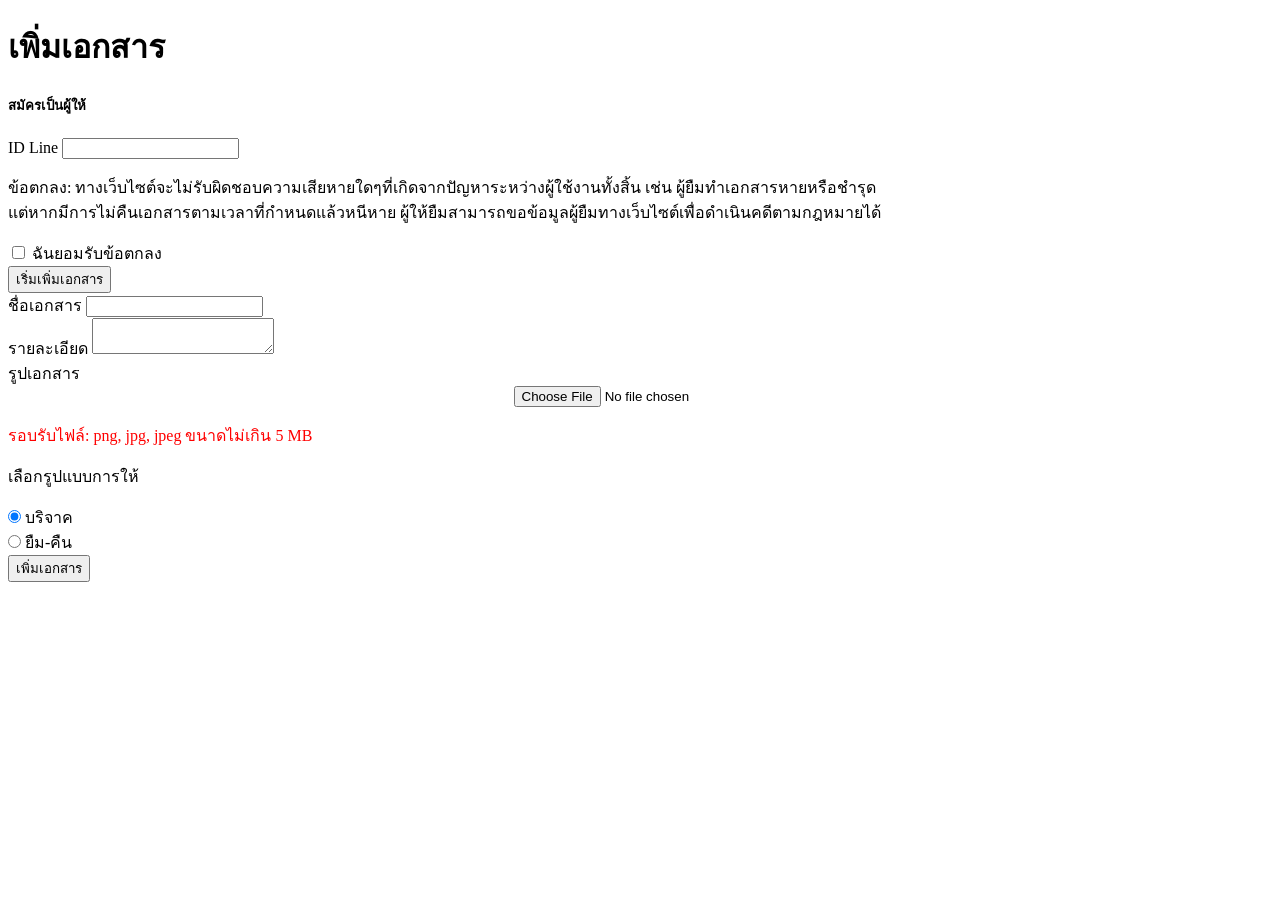
<file: src/main/resources/templates/book-add.html>
<!DOCTYPE html>
<html lang="en" xmlns:th="https://www.thymeleaf.org" xmlns:sec="https://www.thymeleaf.org/thymeleaf-extras-springsecurity5">
<head>
    <meta charset="UTF-8">
    <meta name="viewport" content="width=device-width, initial-scale=1.0">
    <title>DocShare</title>
    <link th:rel="stylesheet" th:href="@{/css/bootstrap.min.css}">
    <script th:src="@{/js/bootstrap.min.js}"></script>
    <link th:rel="stylesheet" th:href="@{/customs/card.css}">
    <style>
        .hidden {
            display: none;
        }
    </style>

</head>
<body>
<div class="sticky-top" th:insert="~{fragments/header :: header}"></div>
<div class="container">
    <h1 class="display-5">เพิ่มเอกสาร</h1>
    <div sec:authorize="(hasAuthority('BORROWER'))">
        <h5>สมัครเป็นผู้ให้</h5>
        <form th:action="@{/lender/register}" method="POST">
            <div class="mb-3">
                <label for="lineId">ID Line</label>
                <input id="lineId" type="text" class="form-control" name="lineId" maxlength="50" required>
                <p>ข้อตกลง: ทางเว็บไซต์จะไม่รับผิดชอบความเสียหายใดๆที่เกิดจากปัญหาระหว่างผู้ใช้งานทั้งสิ้น เช่น ผู้ยืมทำเอกสารหายหรือชำรุด<br>
                    แต่หากมีการไม่คืนเอกสารตามเวลาที่กำหนดแล้วหนีหาย ผู้ให้ยืมสามารถขอข้อมูลผู้ยืมทางเว็บไซต์เพื่อดำเนินคดีตามกฎหมายได้ </p>
            </div>
            <div class="mb-3">
                <input type="checkbox" class="form-check-input" id="privacyPolicyCheck" required>
                <label class="form-check-label" for="privacyPolicyCheck">
                    ฉันยอมรับข้อตกลง
                </label>
            </div>
            <button id="register-button" type="submit" class="btn btn-primary">เริ่มเพิ่มเอกสาร</button>
        </form>
    </div>
    <div sec:authorize="hasAnyAuthority('ADMIN', 'LENDER')">
        <form th:action="@{/books/add}" method="POST" enctype="multipart/form-data">

            <div class="mb-3">
                <label for="bookName">ชื่อเอกสาร</label>
                <input id="bookName" type="input" class="form-control" name="bookName" maxlength="50" required>
            </div>

            <div class="mb-3">
                <label for="bookDes">รายละเอียด</label>
                <textarea id="bookDes" class="form-control" name="bookDes" minlength="40" maxlength="200" required></textarea>
            </div>

            <div class="mb-3">
                <label for="bookImagePath">รูปเอกสาร</label>
                <div style="display: flex; justify-content: center;">
                    <input id="bookImagePath" type="file" class="form-control" name="bookImagePath" accept="image/*"  required>
                </div>
                <p style="color: red">รอบรับไฟล์: png, jpg, jpeg ขนาดไม่เกิน 5 MB</p>
            </div>

            <p>เลือกรูปแบบการให้</p>
            <input type="radio" id="option1" name="giveType" value="DONATION" onclick="showText('option1'),document.getElementById('bookDueDate').value = ''"
                   style="margin:0;" checked>
            <label for="option1">บริจาค</label><br>
            <input type="radio" id="option2" name="giveType" value="LENDING" onclick="showText('option2')"
                   style="margin:0;">
            <label for="option2">ยืม-คืน</label><br>

            <div id="text1" class="hidden">
            </div>

            <div id="text2" class="hidden">
                <label for="bookDueDate">วันที่ต้องการคืน:</label><br>
                <input type="date" id="bookDueDate" name="bookDueDate"><br>
            </div>

            <script>
                function showText(bookStatus) {
                    var text1 = document.getElementById("text1");
                    var text2 = document.getElementById("text2");

                    if (bookStatus === "option1") {
                        text1.style.display = "block";
                        text2.style.display = "none";
                    } else if (bookStatus === "option2") {
                        text1.style.display = "none";
                        text2.style.display = "block";
                    }

                    var today = new Date();
                    var bookDueDateInput = document.getElementById("bookDueDate");
                    bookDueDateInput.min = today.toISOString().split('T')[0];
                }
            </script>
            <div>
                <button id="submit-button" type="submit" class="btn btn-primary">เพิ่มเอกสาร</button>
            </div>
        </form>
    </div>
</div>
</body>
</html>
</file>
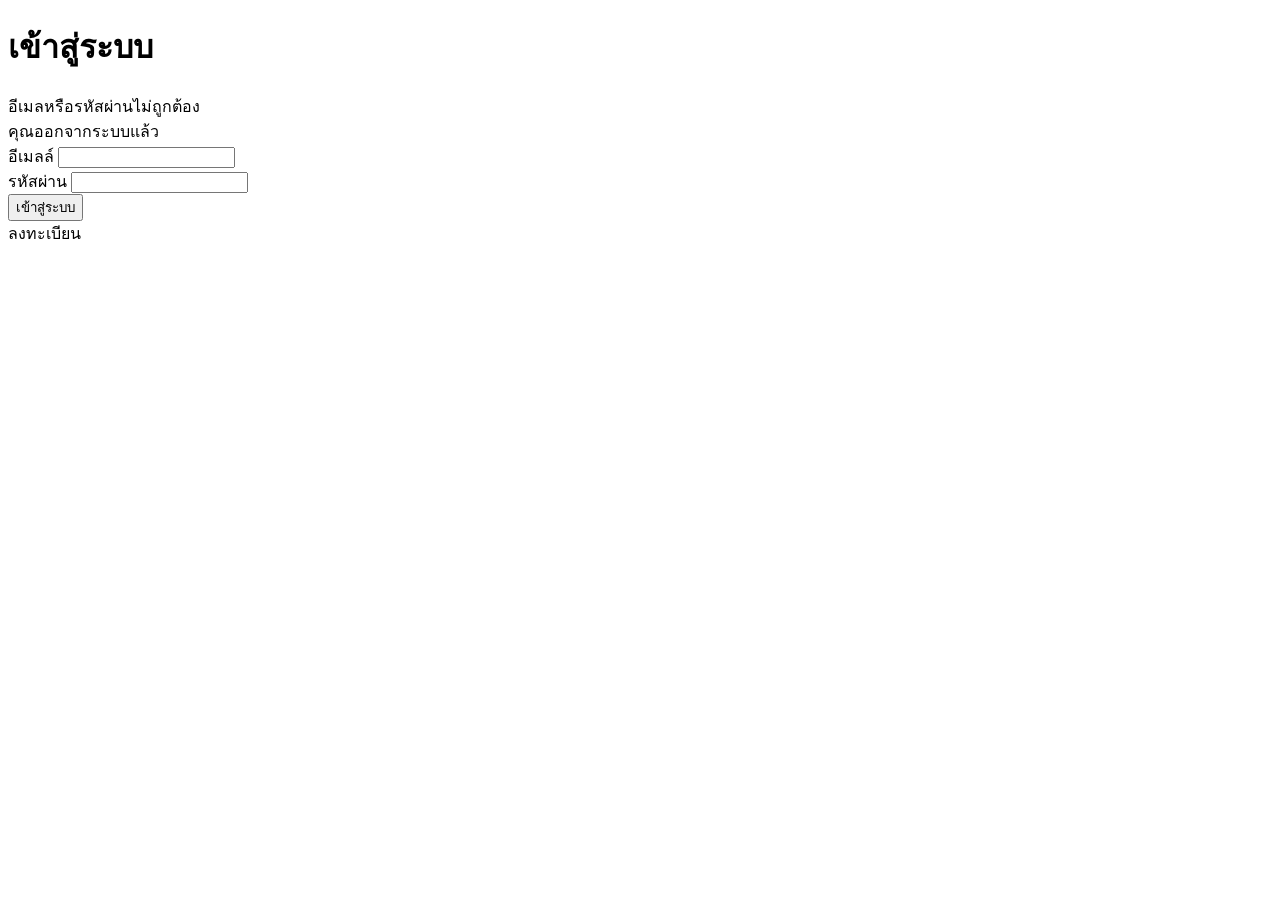
<file: src/main/resources/templates/login.html>
<!DOCTYPE html>
<html lang="en" xmlns:th="https://www.thymeleaf.org">
<head>
    <meta charset="UTF-8">
    <meta name="viewport" content="width=device-width, initial-scale=1.0">
    <title>DocShare</title>
    <link th:rel="stylesheet" th:href="@{/css/bootstrap.min.css}">
    <script th:src="@{/js/bootstrap.min.js}"></script>
</head>
<body>

<div class="container">
    <h1 class="display-5">เข้าสู่ระบบ</h1>

    <form th:action="@{/login}" method="POST">
        <div id="error-msg" th:if="${param.error}" class="alert alert-danger">
            อีเมลหรือรหัสผ่านไม่ถูกต้อง
        </div>
        <div id="logout-msg" th:if="${param.logout}" class="alert alert-success">
            คุณออกจากระบบแล้ว
        </div>

        <div class="mb-3">
            <label for="inputEmail">อีเมลล์</label>
            <input type="text" name="email" id="inputEmail"
                   class="form-control" required>
        </div>
        <div class="mb-3">
            <label for="inputPassword">รหัสผ่าน</label>
            <input type="password" name="password" id="inputPassword"
                   class="form-control" required>
        </div>
        <div class="row">
            <div class="col">
                <button id="submit-button" type="submit" class="btn btn-primary">เข้าสู่ระบบ</button>
            </div>

            <div class="col">
                <a th:href="@{/signup}" class="float-end">ลงทะเบียน</a>
            </div>
        </div>

    </form>
</div>
</body>
</html>
</file>
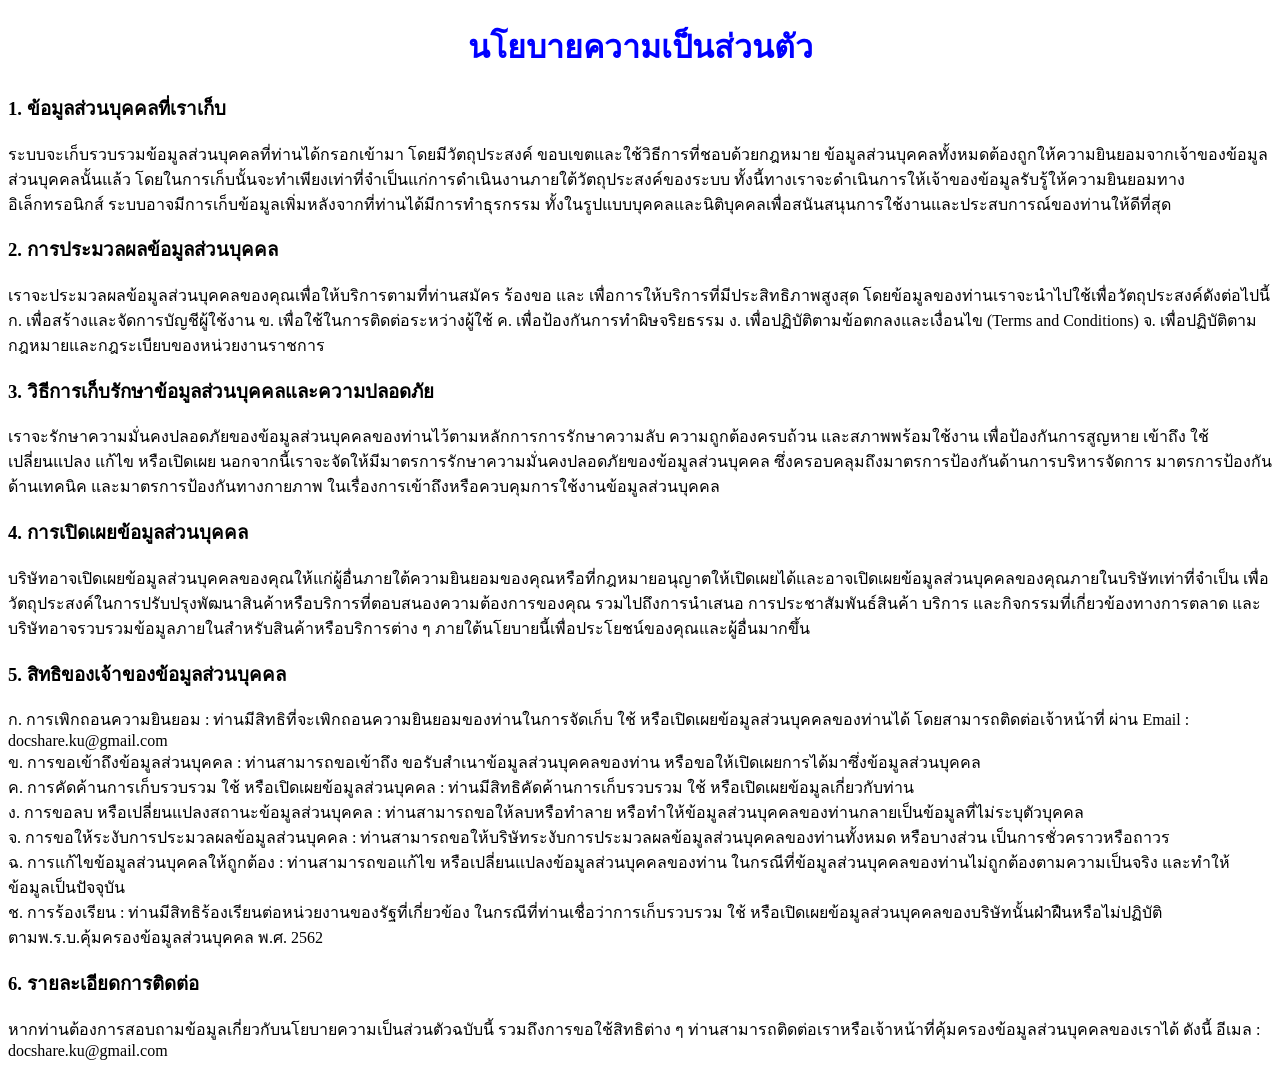
<file: src/main/resources/templates/policy.html>
<!DOCTYPE html>
<html lang="en" xmlns:th="https://www.thymeleaf.org">
<head>
    <meta charset="UTF-8">
    <meta name="viewport" content="width=device-width, initial-scale=1.0">
    <title>DocShare</title>
    <link th:rel="stylesheet" th:href="@{/css/bootstrap.min.css}">
    <script th:src="@{/js/bootstrap.min.js}"></script>
    <style>
        h1 {text-align: center;}
    </style>
</head>
<body>
<div class="w-auto container">
    <h1 style="color:blue;">นโยบายความเป็นส่วนตัว</h1>
    <h3>1. ข้อมูลส่วนบุคคลที่เราเก็บ</h3>
    <p>ระบบจะเก็บรวบรวมข้อมูลส่วนบุคคลที่ท่านได้กรอกเข้ามา โดยมีวัตถุประสงค์ ขอบเขตและใช้วิธีการที่ชอบด้วยกฎหมาย ข้อมูลส่วนบุคคลทั้งหมดต้องถูกให้ความยินยอมจากเจ้าของข้อมูลส่วนบุคคลนั้นแล้ว โดยในการเก็บนั้นจะทำเพียงเท่าที่จำเป็นแก่การดำเนินงานภายใต้วัตถุประสงค์ของระบบ ทั้งนี้ทางเราจะดำเนินการให้เจ้าของข้อมูลรับรู้ให้ความยินยอมทางอิเล็กทรอนิกส์
        ระบบอาจมีการเก็บข้อมูลเพิ่มหลังจากที่ท่านได้มีการทำธุรกรรม ทั้งในรูปแบบบุคคลและนิติบุคคลเพื่อสนันสนุนการใช้งานและประสบการณ์ของท่านให้ดีที่สุด</p>

    <h3>2. การประมวลผลข้อมูลส่วนบุคคล</h3>
    <p>เราจะประมวลผลข้อมูลส่วนบุคคลของคุณเพื่อให้บริการตามที่ท่านสมัคร ร้องขอ และ เพื่อการให้บริการที่มีประสิทธิภาพสูงสุด โดยข้อมูลของท่านเราจะนำไปใช้เพื่อวัตถุประสงค์ดังต่อไปนี้
        ก. เพื่อสร้างและจัดการบัญชีผู้ใช้งาน
        ข. เพื่อใช้ในการติดต่อระหว่างผู้ใช้
        ค. เพื่อป้องกันการทำผิษจริยธรรม
        ง. เพื่อปฏิบัติตามข้อตกลงและเงื่อนไข (Terms and Conditions)
        จ. เพื่อปฏิบัติตามกฎหมายและกฎระเบียบของหน่วยงานราชการ</p>

    <h3>3. วิธีการเก็บรักษาข้อมูลส่วนบุคคลและความปลอดภัย</h3>
    <p>เราจะรักษาความมั่นคงปลอดภัยของข้อมูลส่วนบุคคลของท่านไว้ตามหลักการการรักษาความลับ ความถูกต้องครบถ้วน และสภาพพร้อมใช้งาน เพื่อป้องกันการสูญหาย เข้าถึง ใช้ เปลี่ยนแปลง แก้ไข หรือเปิดเผย นอกจากนี้เราจะจัดให้มีมาตรการรักษาความมั่นคงปลอดภัยของข้อมูลส่วนบุคคล ซึ่งครอบคลุมถึงมาตรการป้องกันด้านการบริหารจัดการ มาตรการป้องกันด้านเทคนิค และมาตรการป้องกันทางกายภาพ ในเรื่องการเข้าถึงหรือควบคุมการใช้งานข้อมูลส่วนบุคคล</p>

    <h3>4. การเปิดเผยข้อมูลส่วนบุคคล</h3>
    <p>บริษัทอาจเปิดเผยข้อมูลส่วนบุคคลของคุณให้แก่ผู้อื่นภายใต้ความยินยอมของคุณหรือที่กฎหมายอนุญาตให้เปิดเผยได้และอาจเปิดเผยข้อมูลส่วนบุคคลของคุณภายในบริษัทเท่าที่จำเป็น เพื่อวัตถุประสงค์ในการปรับปรุงพัฒนาสินค้าหรือบริการที่ตอบสนองความต้องการของคุณ รวมไปถึงการนำเสนอ การประชาสัมพันธ์สินค้า บริการ และกิจกรรมที่เกี่ยวข้องทางการตลาด และบริษัทอาจรวบรวมข้อมูลภายในสำหรับสินค้าหรือบริการต่าง ๆ ภายใต้นโยบายนี้เพื่อประโยชน์ของคุณและผู้อื่นมากขึ้น</p>

    <h3>5. สิทธิของเจ้าของข้อมูลส่วนบุคคล</h3>
    <p>ก. การเพิกถอนความยินยอม : ท่านมีสิทธิที่จะเพิกถอนความยินยอมของท่านในการจัดเก็บ ใช้ หรือเปิดเผยข้อมูลส่วนบุคคลของท่านได้ โดยสามารถติดต่อเจ้าหน้าที่ ผ่าน Email : docshare.ku@gmail.com<br>
        ข. การขอเข้าถึงข้อมูลส่วนบุคคล : ท่านสามารถขอเข้าถึง ขอรับสำเนาข้อมูลส่วนบุคคลของท่าน หรือขอให้เปิดเผยการได้มาซึ่งข้อมูลส่วนบุคคล<br>
        ค. การคัดค้านการเก็บรวบรวม ใช้ หรือเปิดเผยข้อมูลส่วนบุคคล : ท่านมีสิทธิคัดค้านการเก็บรวบรวม ใช้ หรือเปิดเผยข้อมูลเกี่ยวกับท่าน<br>
        ง. การขอลบ หรือเปลี่ยนแปลงสถานะข้อมูลส่วนบุคคล : ท่านสามารถขอให้ลบหรือทำลาย หรือทำให้ข้อมูลส่วนบุคคลของท่านกลายเป็นข้อมูลที่ไม่ระบุตัวบุคคล<br>
        จ. การขอให้ระงับการประมวลผลข้อมูลส่วนบุคคล : ท่านสามารถขอให้บริษัทระงับการประมวลผลข้อมูลส่วนบุคคลของท่านทั้งหมด หรือบางส่วน เป็นการชั่วคราวหรือถาวร<br>
        ฉ. การแก้ไขข้อมูลส่วนบุคคลให้ถูกต้อง : ท่านสามารถขอแก้ไข หรือเปลี่ยนแปลงข้อมูลส่วนบุคคลของท่าน ในกรณีที่ข้อมูลส่วนบุคคลของท่านไม่ถูกต้องตามความเป็นจริง และทำให้ข้อมูลเป็นปัจจุบัน<br>
        ช. การร้องเรียน : ท่านมีสิทธิร้องเรียนต่อหน่วยงานของรัฐที่เกี่ยวข้อง ในกรณีที่ท่านเชื่อว่าการเก็บรวบรวม ใช้ หรือเปิดเผยข้อมูลส่วนบุคคลของบริษัทนั้นฝ่าฝืนหรือไม่ปฏิบัติตามพ.ร.บ.คุ้มครองข้อมูลส่วนบุคคล พ.ศ. 2562</p>

    <h3>6. รายละเอียดการติดต่อ</h3>
    <p>หากท่านต้องการสอบถามข้อมูลเกี่ยวกับนโยบายความเป็นส่วนตัวฉบับนี้ รวมถึงการขอใช้สิทธิต่าง ๆ ท่านสามารถติดต่อเราหรือเจ้าหน้าที่คุ้มครองข้อมูลส่วนบุคคลของเราได้ ดังนี้
        อีเมล : docshare.ku@gmail.com</p>
</div>


</body>
</html>
</file>
